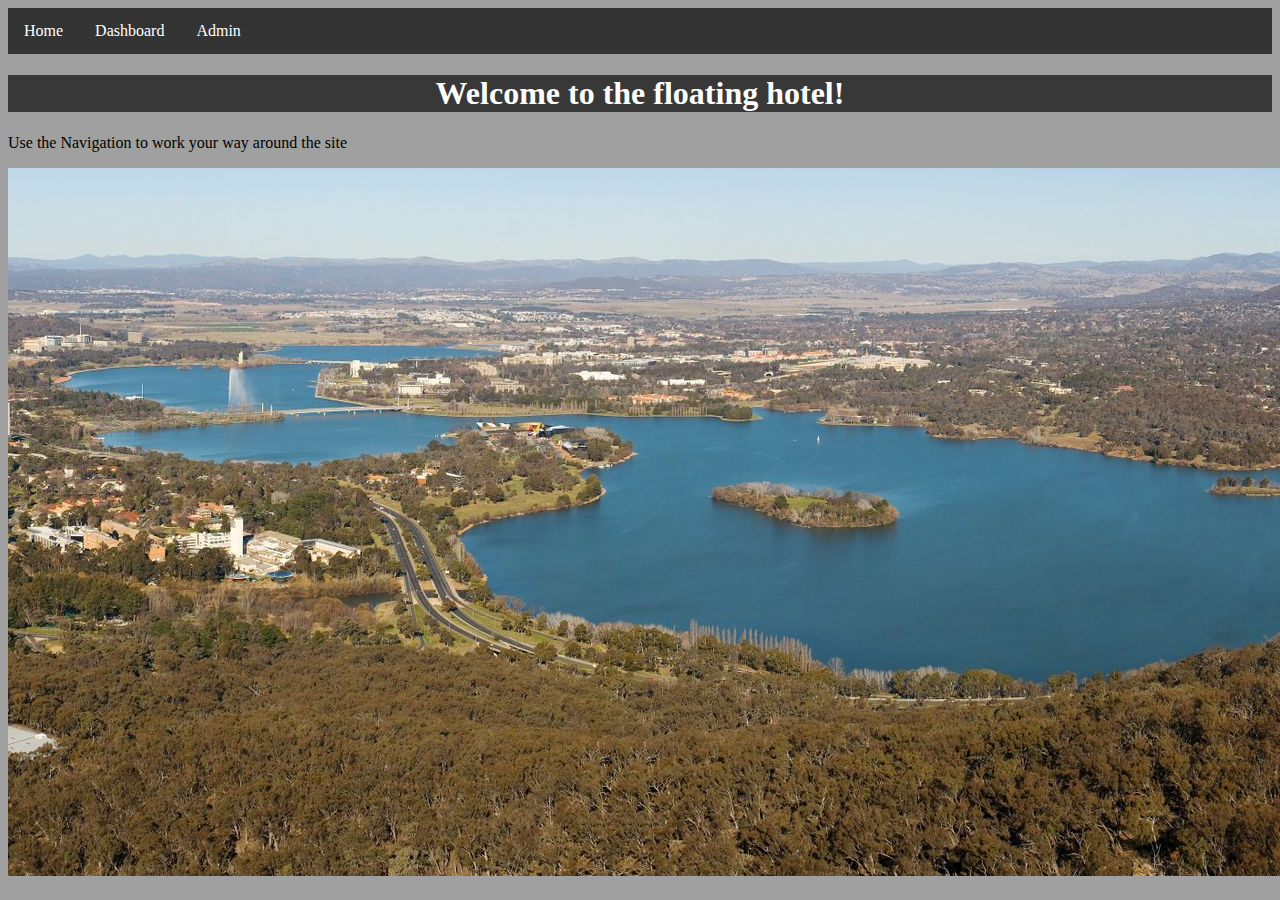
<file: RMS/data/index.html>
<!DOCTYPE html>
<html lang="en">
<head>
    <link rel="stylesheet" href="arduino.css">
    <meta charset="UTF-8">
    <title>Homepage</title>
</head>
<body>
<nav>
    <ul>
        <li class="active"><a href="index.html">Home</a></li>
        <li><a href="/dashboard.html">Dashboard</a></li>
        <li><a href="/admin.html">Admin</a></li>
    </ul>
</nav>
<h1>Welcome to the floating hotel!</h1>
<p>Use the Navigation to work your way around the site</p>
<img src="LakeBurleyGriffin.jpg">

</body>
</HTML>
</file>
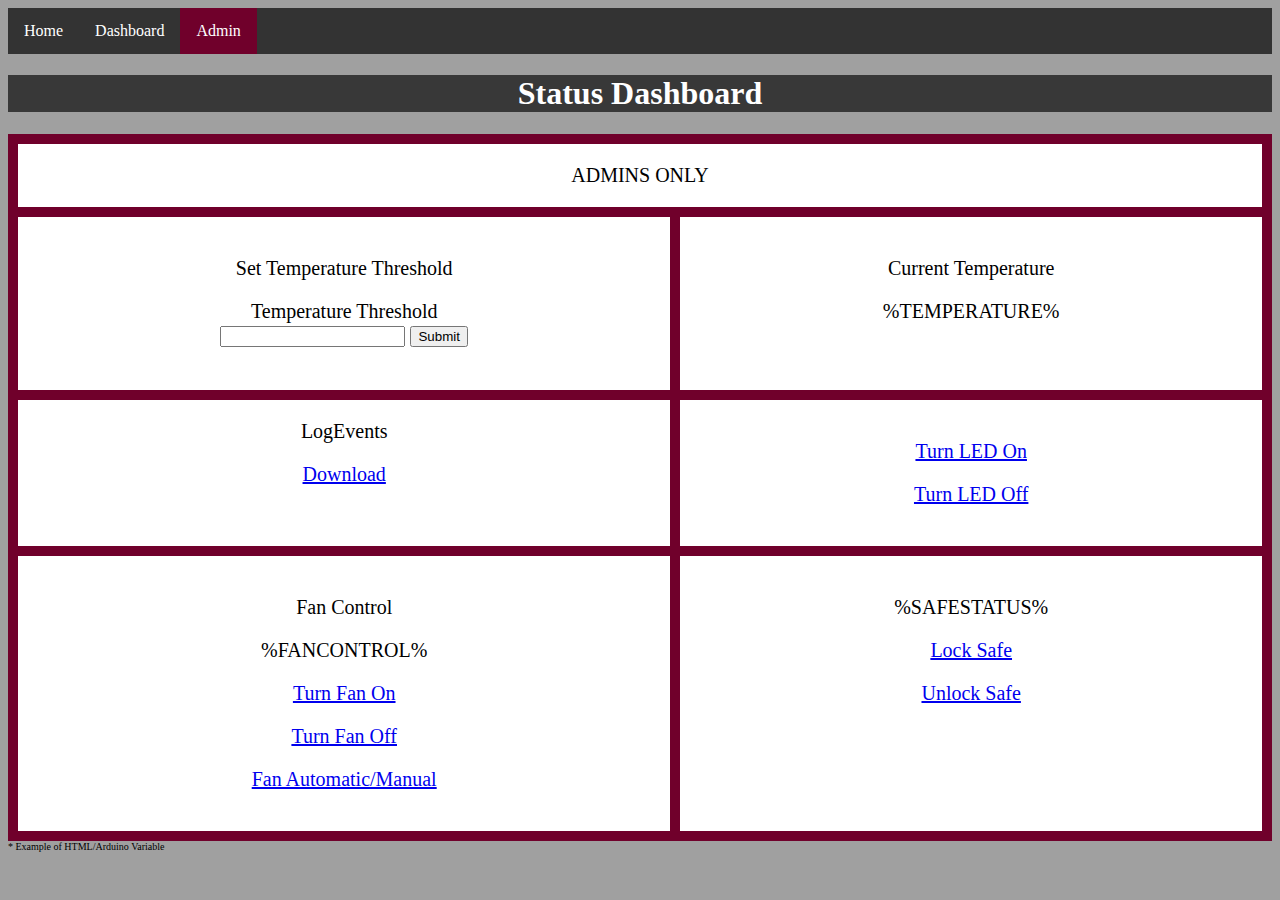
<file: RMS/data/admin.html>
<!DOCTYPE html>
<html>

<head>
    <meta charset="UTF-8">
    <title>Administrator</title>
    <link rel="stylesheet" href="arduino.css">
</head>

<body>
<nav>
    <ul>
        <li><a href="index.html">Home</a></li>
        <li><a href="/dashboard.html">Dashboard</a></li>
        <li class="activeadmin"><a href="/admin.html">Admin</a></li>
    </ul>
</nav>

<h1>Status Dashboard</h1>

<div class="grid-container admin">
    <div class="adminbanner">ADMINS ONLY</div>
    <div>
        <p>Set Temperature Threshold</p>
        <form action="/setTemperatureThreshold">
            Temperature Threshold <br>
            <input type="number" name="tempThreshold" value="%CURRENTTHRESHOLD%">
            <input type="submit" value="Submit">
        </form><br>
    </div>
    <div>
        <p>Current Temperature</p>
        <p>%TEMPERATURE%</p>
    </div>
    <div>LogEvents<p><a href="/logOutput">Download</a></div>
    <div>
        <p><a href="/LEDOn">Turn LED On</a></p>
        <p><a href="/LEDOff">Turn LED Off</a></p>
    </div>
<div>
    <p>Fan Control</p>
    <p>%FANCONTROL%</p>
    <p><a href="/FanManualOn">Turn Fan On</a></p>
    <p><a href="/FanManualOff">Turn Fan Off</a></p>
    <p><a href="/FanControl">Fan Automatic/Manual</a></p>
</div> 
<div>
    <p>%SAFESTATUS%</p>
    <p><a href="/SafeLockAdmin">Lock Safe</a></p>
    <p><a href="/SafeUnlockAdmin">Unlock Safe</a></p>
  </div>
  
</div>

<sup class="tinyText">* Example of HTML/Arduino Variable</sup>


</body>

</html>
</file>
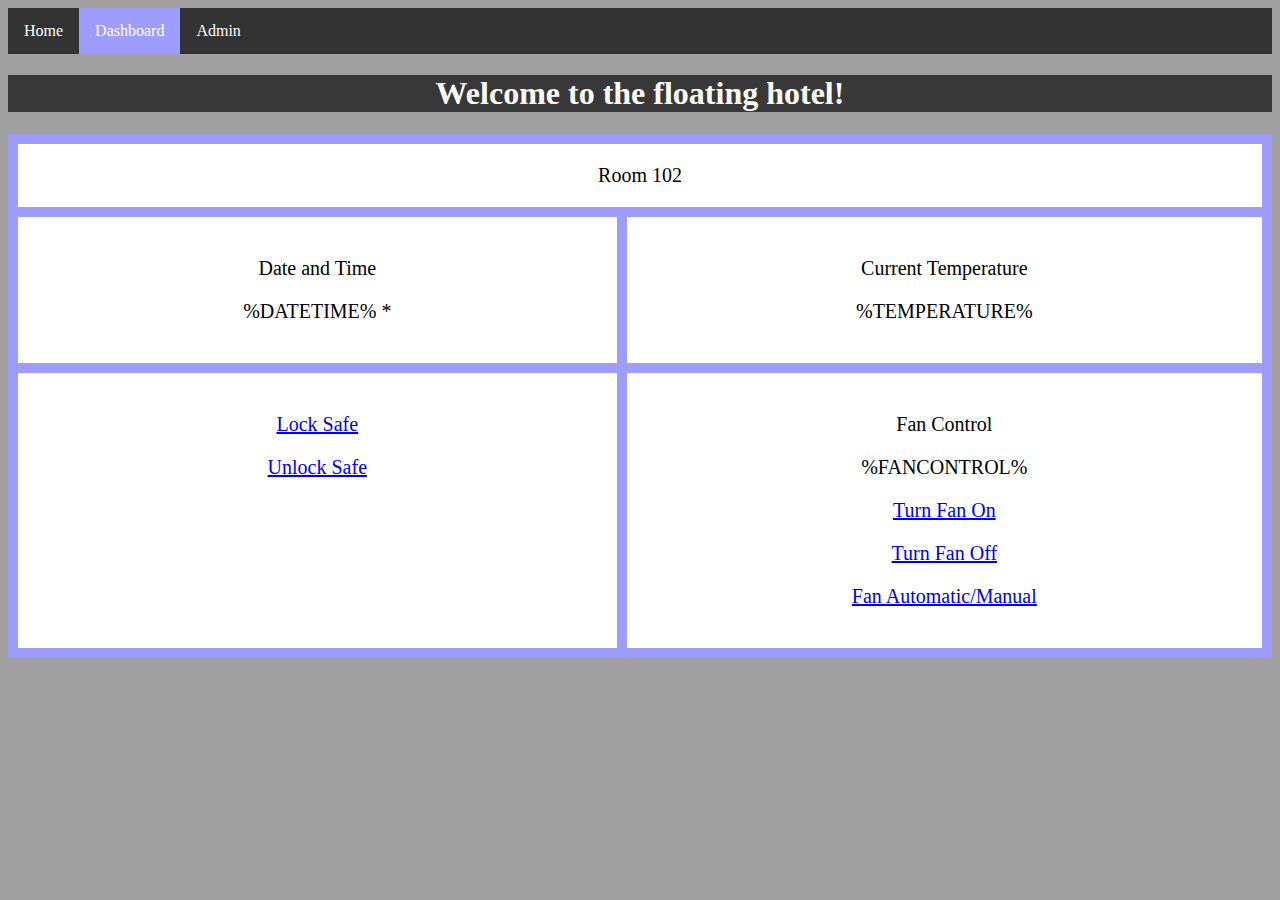
<file: RMS/data/dashboard.html>
<!DOCTYPE html>
<html>

<head>
    <meta charset="UTF-8">
    <title>Login</title>
    <link rel="stylesheet" href="arduino.css">
</head>

<body>
<nav>
    <ul>
        <li><a href="index.html">Home</a></li>
        <li class="activeguest"><a href="/dashboard.html">Dashboard</a></li>
        <li><a href="/admin.html">Admin</a></li>
    </ul>
</nav>

<h1>Welcome to the floating hotel!</h1>

<div class="grid-container guest">
    <div class="banner">Room 102</div>
    <div>
        <p>Date and Time </p>
        <p>%DATETIME% *</p>
    </div>
    <div>
        <p>Current Temperature</p>
        <p>%TEMPERATURE%</p>
    </div>
    <div>
        <p><a href="/SafeLock">Lock Safe</a></p>
        <p><a href="/SafeUnlock">Unlock Safe</a></p>
    </div>
<div>
    <p>Fan Control</p>
    <p>%FANCONTROL%</p>
    <p><a href="/FanManualOn">Turn Fan On</a></p>
    <p><a href="/FanManualOff">Turn Fan Off</a></p>
    <p><a href="/FanControl">Fan Automatic/Manual</a></p>
</div>


</body>

</html>
</file>
<file: RMS/data/arduino.css>
.grid-container {
    display: grid;
    grid-template-columns: auto auto;
    grid-gap: 10px;
    background-color: #A0A0A0;
    padding: 10px;
}

.grid-container > div {
    background-color: #ffffff;
    text-align: center;
    padding: 20px 0;
    font-size: 20px;
}

.tinyText {
    font-size: 10px;
}

.banner {
    grid-column-start: 1;
    grid-column-end: 3;
}

body {
    background-color: #A0A0A0;
    /*color: blue;*/
}

h1 {
    background-color: #383838;
    color: white;
    text-align: center;
}


/* Navbar */
ul {
    list-style-type: none;
    margin: 0;
    padding: 0;
    overflow: hidden;
    background-color: #333;
}

li {
    float: left;
}

li a {
    display: block;
    color: white;
    text-align: center;
    padding: 14px 16px;
    text-decoration: none;
}

/* Change the link color to #111 (black) on hover */
li a:hover {
    background-color: #111;
}

.activeguest {
    background-color: #9e9cfd;
}

.activeadmin {
    background-color: #70002b;
}

.guest {
    background-color: #9e9cfd;
}

.admin {
    background-color: #70002b;
}

.adminbanner {
    grid-column-start: 1;
    grid-column-end: 3;
}
</file>
